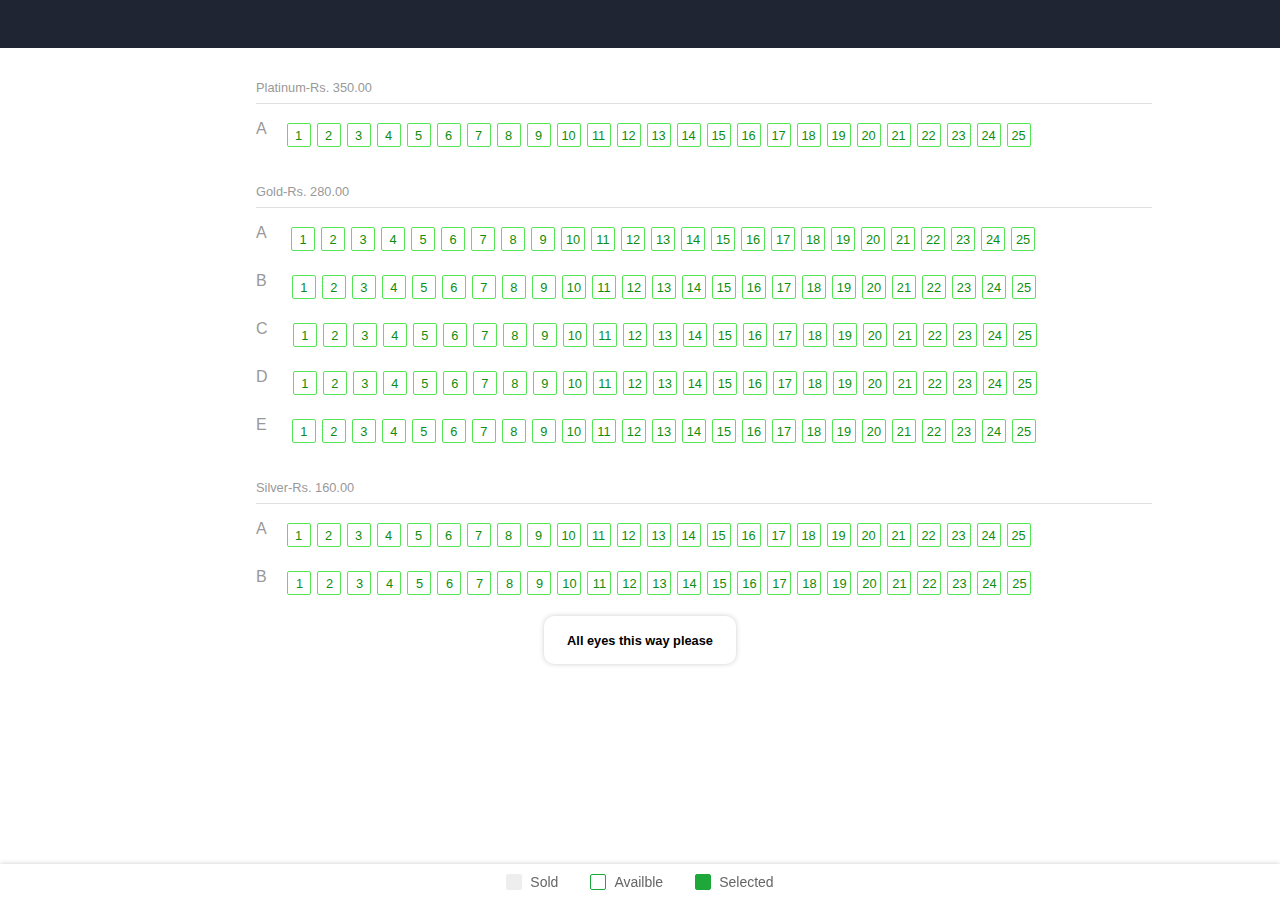
<file: HTML/seat.html>
<!DOCTYPE html>
<html lang="en">

<head>
  <meta charset="UTF-8">
  <meta http-equiv="X-UA-Compatible" content="IE=edge">
  <meta name="viewport" content="width=device-width, initial-scale=1.0">
  <link rel="stylesheet" href="https://cdnjs.cloudflare.com/ajax/libs/font-awesome/6.2.0/css/all.min.css"
    integrity="sha512-xh6O/CkQoPOWDdYTDqeRdPCVd1SpvCA9XXcUnZS2FmJNp1coAFzvtCN9BmamE+4aHK8yyUHUSCcJHgXloTyT2A=="
    crossorigin="anonymous" referrerpolicy="no-referrer" />
  <link rel="stylesheet" href="../CSS/seatingStyle.css">
  <title>Document</title>
</head>

<body>
  <!-------------------------------------------NAVBAR----------------------------------------------------------->
  <nav class="seat_nav">
    
  </nav>
  <!---------------------------------------------------------------------------------------------------------->
  <main>
    <div class="seats_chairs">
      <div class="seat_content">
        <p class="movie_price">Platinum-Rs. <span id="ticket_price1"> 350.00</span></p>
        <div class="seats" id="seats_platinum" seatrow1="1" seatcol1="25"></div>

      </div>
      <div class="seat_content">
        <p class="movie_price">Gold-Rs. <span id="ticket_price2"> 280.00</span></p>
        <div class="seats" id="seats_gold" seatrow2="5" seatcol2="25"></div>
      </div>

      <div class="seat_content">
        <p class="movie_price">Silver-Rs. <span id="ticket_price3"> 160.00</span></p>
        <div class="seats" id="seats_silver" seatrow3="2" seatcol3="25"></div>
      </div>

    </div>
    <!-----------------------------------END OF SEATS------------------------------------------------------->
    <div class="screen_container">
      <div class="seat_screen">All eyes this way please</div>
    </div>
    <!----------------------------------SEAT TYPE---------------------------------------------------------->


    <div class="seat_type">

      <div class="sold_seat_container">
        <div class="sold_seat_box"></div>
        <div class="sold_seat_content">
          Sold
        </div>
      </div>

      <div class="sold_seat_container">
        <div class="sold_seat_box1"></div>
        <div class="sold_seat_content">
          Availble
        </div>
      </div>

      <div class="sold_seat_container">
        <div class="sold_seat_box2"></div>
        <div class="sold_seat_content">
          Selected
        </div>
      </div>

    </div>

    <!--------------------------------------------TOTAL PAYMENT BUTTON------------------------------------>
    <a href="" class="seat_type1">
      <div  class="amount_show_anchor">
        <button class="seat_payment_shw_btn">Pay Rs. <span class="seat_total_amount"> </span>.00 </button>
      </div> 
    </a>
   

  </main>

  <script src="../JS/seat.js"></script>
</body>

</html>
</file>
<file: CSS/seatingStyle.css>
* {
    margin: 0;
    padding: 0;
    box-sizing: border-box;
    text-decoration: none;
    list-style: none;
    font-family: Roboto, sans-serif;
}

.container {
    max-width: 1440px;
    padding: 0 1rem;
    margin: 0 auto;
}

.seat_nav {
    background-color: #1f2533;
    padding: 1.5rem 0rem;
    color: #fff;
}

.seat_nav_content {
    display: flex;
    justify-content: space-between;
    align-items: center;
}

.seat_left_nav_item,
.seat_right_nav_item {
    width: 25%;
    display: flex;
    align-items: center;
    justify-content: space-between;
}

.seat_right_nav_item {
    width: 8%;
}

.pointer {
    cursor: pointer;
}

/*************************************API FETCHED DATA CSS**************************************************/

.api_fetched_detail {
    display: flex;
    flex-direction: column;
    gap: .5rem;
}

.seat_theater_name {
    font-size: .8rem;
}

.seat_adult {
    border: 1px solid white;
    padding: .5rem .2rem;
    border-radius: 50px;
    font-size: .6rem;
}

/*************************************************************************************************************/

.num_of_tickets {
    border: 1px solid white;
    border-radius: 3px;
    padding: .3rem;
    font-size: .8rem;
}

.back-logo {
    font-size: 20pt;
    color: #fff;
    text-align: center;
}

.light_grey_text {
    color: #999;
}

.movie_price {
    color: #999;
    margin-bottom: 1rem;
    padding-bottom: .5rem;
    padding-top: 1rem;
    font-size: .8rem;
    border-bottom: 1px solid rgb(224, 224, 224);
}

/************************************************END OF NAVBAR********************************************/




/***************************************START OF SEATS ARRANGEMENT*****************************************/
.seats_chairs {
    margin-top: 1rem;
}

.seat_content {
    width: 70%;
    margin-left: 20%;
    overflow-x: scroll;
}

.seat_content::-webkit-scrollbar {
    display: none;
}

.row {
    display: flex;
}

.seat1,
.seat2,
.seat3 {
    width: 1.5rem;
    height: 1.5rem;
    display: flex;
    align-items: center;
    justify-content: center;
    border: 1px solid rgb(85, 230, 85);
    background-color: white;
    font-size: .8rem;
    border-radius: 2px;
    color: rgb(14, 141, 14);
    margin: 3px;
}

.selected {
    background-color: green;
    color: white;
}

.occupied {
    background-color: grey;
    color: white;
}


/************************************************SCREEN******************************************* */
.screen_container {
    width: 100%;
    display: flex;
    align-items: center;
    justify-content: center;
}

.seat_screen {
    width: 15%;
    height: 3rem;
    color: black;
    font-size: .8rem;
    display: flex;
    align-items: center;
    justify-content: center;
    font-weight: bold;
    border-radius: 10px;
    background-color: white;
    box-shadow: 0 0 5px rgba(92, 91, 91, 0.3);
}

/********************************************Seat available or not*************************************/
.seat_type {
    width: 100%;
    padding: .5rem;
    background-color: #fff;
    box-shadow: 0 0 5px rgba(92, 91, 91, 0.3);
    display: flex;
    justify-content: center;
    align-items: center;
    position: fixed;
    bottom: 0;
    z-index: 100;
}

.sold_seat_container {
    display: flex;
    justify-content: center;
    align-items: center;
}

.sold_seat_box {
    display: flex;
    justify-content: center;
    align-items: center;
    border-radius: 2px;
    width: 16px;
    height: 16px;
    background-color: #eee;
}

.sold_seat_content {
    font-size: 14px;
    line-height: 20px;
    color: #666;
    margin-left: 8px;
    font-weight: 400;
}

.sold_seat_box1 {
    background-color: #fff;
    border: 1px solid #1ea83c;
    display: flex;
    justify-content: center;
    align-items: center;
    border-radius: 2px;
    width: 16px;
    height: 16px;
    margin-left: 32px;
}

.sold_seat_box2 {
    background-color: #1ea83c;
    ;
    border: 1px solid #1ea83c;
    display: flex;
    justify-content: center;
    align-items: center;
    border-radius: 2px;
    width: 16px;
    height: 16px;
    margin-left: 32px;
}

/*******************************************TOTAL PAYMENT BUTTON***************************************/
.seat_type1 {
    width: 100%;
    padding: .5rem;
    background-color: #fff;
    box-shadow: 0 0 5px rgba(92, 91, 91, 0.3);
    /* display: flex; */
    justify-content: center;
    align-items: center;
    position: fixed;
    bottom: 0;
    z-index: 100;
    display: none;
}
.amount_show_anchor {
  width: 27%;
}

.seat_payment_shw_btn {
    width: 100%;
    padding: .8rem;
    border-radius: 10px;
    border: none;
    outline: none;
    background-color: #f84464;
    color: #fff;
    cursor: pointer;
}

.seat_payment_shw_btn a {
    color: white;
    font-size: 1rem;
}

.display_flex {
    display: flex;
}

/**************************************************MEDIA QUERY*********************************************/

@media only screen and (max-width: 500px){
    .seat_content {
        width: 90%;
        margin-left: 5%;
    }
    
   
    .seat_right_nav_item {
        width: 20%;
    }
    .seat_left_nav_item {
        width: 50%;
    }
}
</file>
